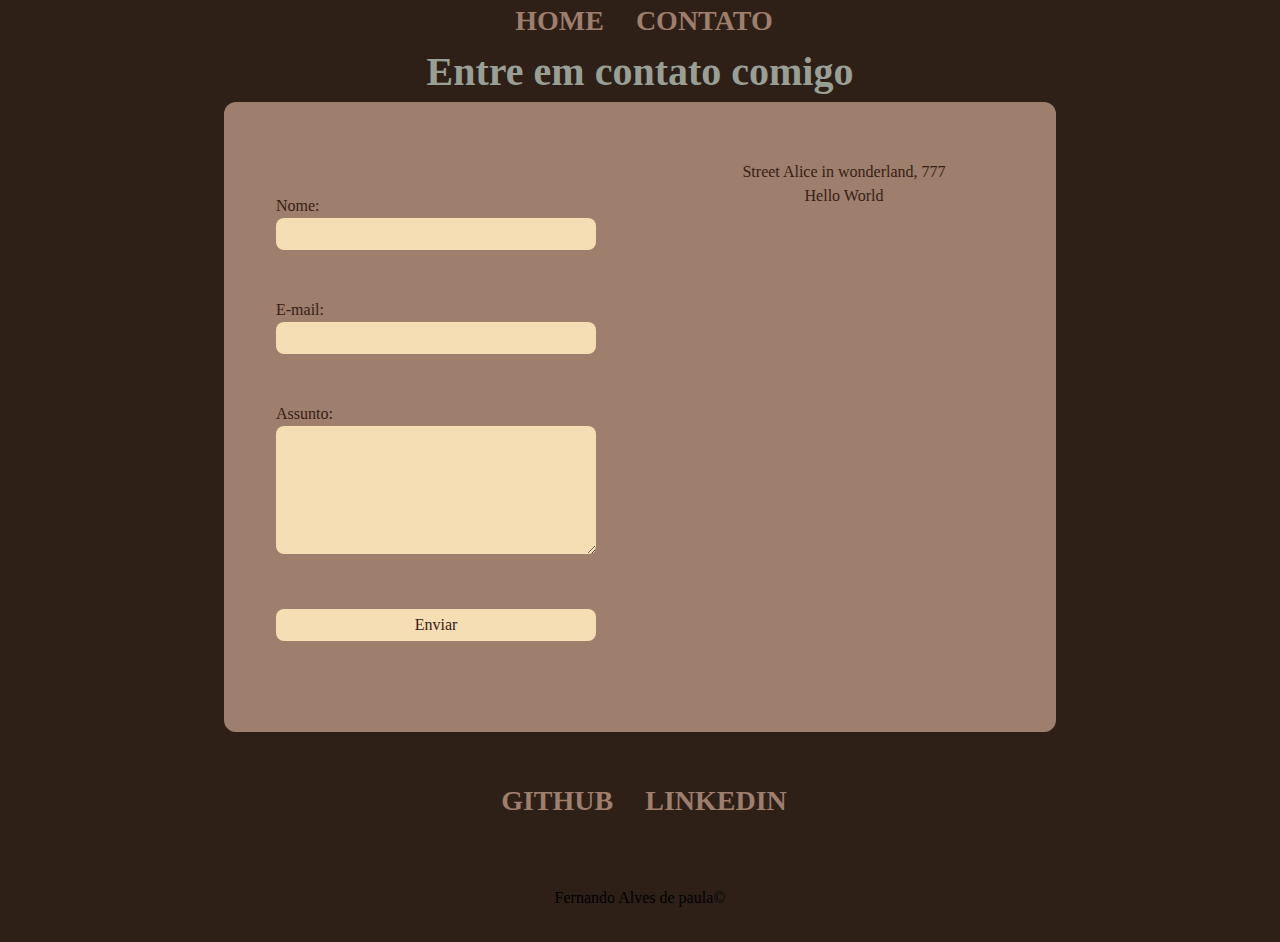
<file: HtmlCss/contato.html>
<!DOCTYPE html>
<html lang="pt-br">
<head>
    <meta charset="UTF-8">
    <meta http-equiv="X-UA-Compatible" content="IE=edge">
    <meta name="viewport" content="width=device-width, initial-scale=1.0">
    <title>Meu Perfil</title>
    <link rel="stylesheet" href="Assets/css/style.css">
    <link rel="shortcut icon" href="Assets/img/favicon.ico" type="image/x-icon">
</head>
<body>
    
    <nav>
        <ul>
          <li>
            <a href="./index.html"> Home </a>
          </li>
          <li>
            <a href="./contato.html"> Contato </a>
          </li>
        </ul>
      </nav>
    
      <h1>Entre em contato comigo</h1>
      <main class="mainFlex">
        <div class="left">
          <form class="form">
            <label for="nome">Nome:</label> <br />
            <input type="text" id="nome" onkeyup="lerNome()" />
            <div id="txtNome"></div>
            <br />
            <br />
            <label for="email">E-mail:</label> <br />
            <input type="email" id="email" type="email" onkeyup="lerEmail()"/>
            <div id="txtEmail"></div>
            <br />
            <br />
            <label for="assunto">Assunto:</label> <br />
            <textarea name="assunto" id="assunto" cols="30" rows="5" onkeyup="lerAssunto()"></textarea>
            <div id="txtAssunto"></div>
            <br />
            <br />
            <button onclick="enviarForm()">Enviar</button>
          </form>
        </div>
  
        <div class="right">
          <div>
            <p>Street Alice in wonderland, 777</p>
            <p>Hello World</p>
          </div>
  
          <iframe src="https://www.google.com/maps/embed?pb=!1m23!1m12!1m3!1d14631.26502065563!2d-46.31111703780519!3d-23.539110278588225!2m3!1f0!2f0!3f0!3m2!1i1024!2i768!4f13.1!4m8!3e2!4m0!4m5!1s0x94ce7a773444f2c3%3A0x8c415e7935c7ad35!2sTeatro%20Dr.%20Armando%20de%20R%C3%A9%2C%20R.%20Gen.%20Francisco%20Glic%C3%A9rio%20-%20Centro%2C%20Suzano%20-%20SP%2C%2008674-002!3m2!1d-23.545997699999997!2d-46.3131207!5e0!3m2!1spt-BR!2sbr!4v1680800854770!5m2!1spt-BR!2sbr" width="600" height="450" style="border:0;" allowfullscreen="" loading="lazy" referrerpolicy="no-referrer-when-downgrade"></iframe>
        </div>
      </main>
    <br>
    <br>
    <nav>
        <ul class="navbar">
            <li><a href="https://www.github.com/fewatts" target="_blank">github</a></li>
            <li><a href="https://www.linkedin.com/in/fernando-alves-85091716b/" target="_blank">linkedin</a></li>
        </ul>
    </nav>
    <footer>
        <p>Fernando Alves de paula&copy;</p>
    </footer>
    <script src="Assets/js/script.js"></script>
</body>
</html>
</file>
<file: HtmlCss/Assets/css/style.css>
/* Reset Completo CSS */
@import url('https://fonts.googleapis.com/css2?family=Noto+Sans:wght@300;400;500;700&display=swap');
*,
*::before,
*::after {
  box-sizing: border-box;
}
* {
  margin: 0;
}
html,
body {
  height: 100%;
}
body {
  line-height: 1.5;
  -webkit-font-smoothing: antialiased;
}
img,
picture,
video,
canvas,
svg {
  display: block;
  max-width: 100%;
}
input,
button,
textarea,
select {
  font: inherit;
}
p,
h1,
h2,
h3,
h4,
h5,
h6 {
  overflow-wrap: break-word;
}
#root,
#__next {
  isolation: isolate;
}
a {
  color: inherit;
  text-decoration: none;
}
/* Mudanças nas páginas */
/* Paletas utilizadas */
:root {
    --background: #2E2017;
    --marrom: #372015;
    --bege: #9E7E6C;
    --cinza: #989F95;
}
body{
    background-color: var(--background);
    font-family: 'Times New Roman', Times, serif;
}
nav ul{
    display: flex;
    list-style: none;
    gap: 2rem;
    font-size: 1.75rem;
    color:var(--bege);
    justify-content:center;
    margin-right: 2rem;
    text-transform: uppercase;
    font-weight: 700;
}
nav ul li a{
    color: var(--bege);
}
nav ul li a:hover {
    color:var(--cinza);
    transition: color 0.3s;
}
ul li a:hover {
    color:var(--bege);
    transition: color 0.3s;
}
main {
    width: 60%;
    margin: 0 auto;
}
h1,
h2 {
  text-align: center;
  font-size: 2.5rem;
  color: var(--cinza);
}
.form{
    color:var(--marrom)
}
.right{
    color:var(--marrom)
}
.sobre{
    color:var(--marrom);
}
.banner {
    display: flex;
    width: 85%;
    margin: 0 auto;
    align-items: center;
    background-color:var(--bege);
    border-radius: 12px;
    padding: 0.5rem;
}
.ftperfil{
    width: 300px;
    height: 300px;
    border-radius: 50%;
    size: 15cm;
    width: max(250px, 25%);
    object-fit: contain;
}
.textos {
    text-align: justify;
    display: flex;
    flex-direction: column;
    gap: 2rem;
    font-weight: 300;
}
.video {
    aspect-ratio: 16/9;
    width: 800px;
    margin: 2em auto;
    text-align: center;
    border-radius: 16px;
}
footer {
    text-align: center;
    border-top: 2px solid var(--dark-yellow);
    margin-top: 2rem;
    padding: 2rem 0;
}
.mainFlex {
    display: flex;
    width: 65%;
    margin: 0 auto;
    align-items: center;
    justify-content: space-between;
    min-height: 70vh;
    border-radius: 12px;
    padding: 0.5rem;
    background-color: var(--bege);
}
.left {
    width: 100%;
    display: flex;
    flex-direction: column;
}
  
  .left form {
    margin: 0 auto;
    width: 30vw;
    padding: 0 2rem;
}
  
  input,
  textarea,
  button {
    width: 100%;
    padding: 4px 8px;
    border-radius: 8px;
    border: 1px solid var(--dark-yellow);
    background-color:wheat;
    color: var(--black);
}
  
  button:hover {
    background-color:var(--cinza);
    cursor: pointer;
}
  
  .right {
    width: 100%;
    display: flex;
    flex-direction: column;
    align-items: center;
    gap: 1rem;
}
  
  .right p {
    text-align: center;
}
  
  .right iframe {
    width: 100%;
    aspect-ratio: 16/9;
}
  
  @media (max-width: 768px) {
    nav ul {
      justify-content: center;
    }
    h1 {
      font-size: 1.5rem;
    }
    h2 {
      font-size: 1rem;
    }
    .banner {
      flex-direction: column-reverse;
    }
    .mainFlex {
      flex-direction: column;
    }
    .left form {
      width: 100%;
    }

}
</file>
